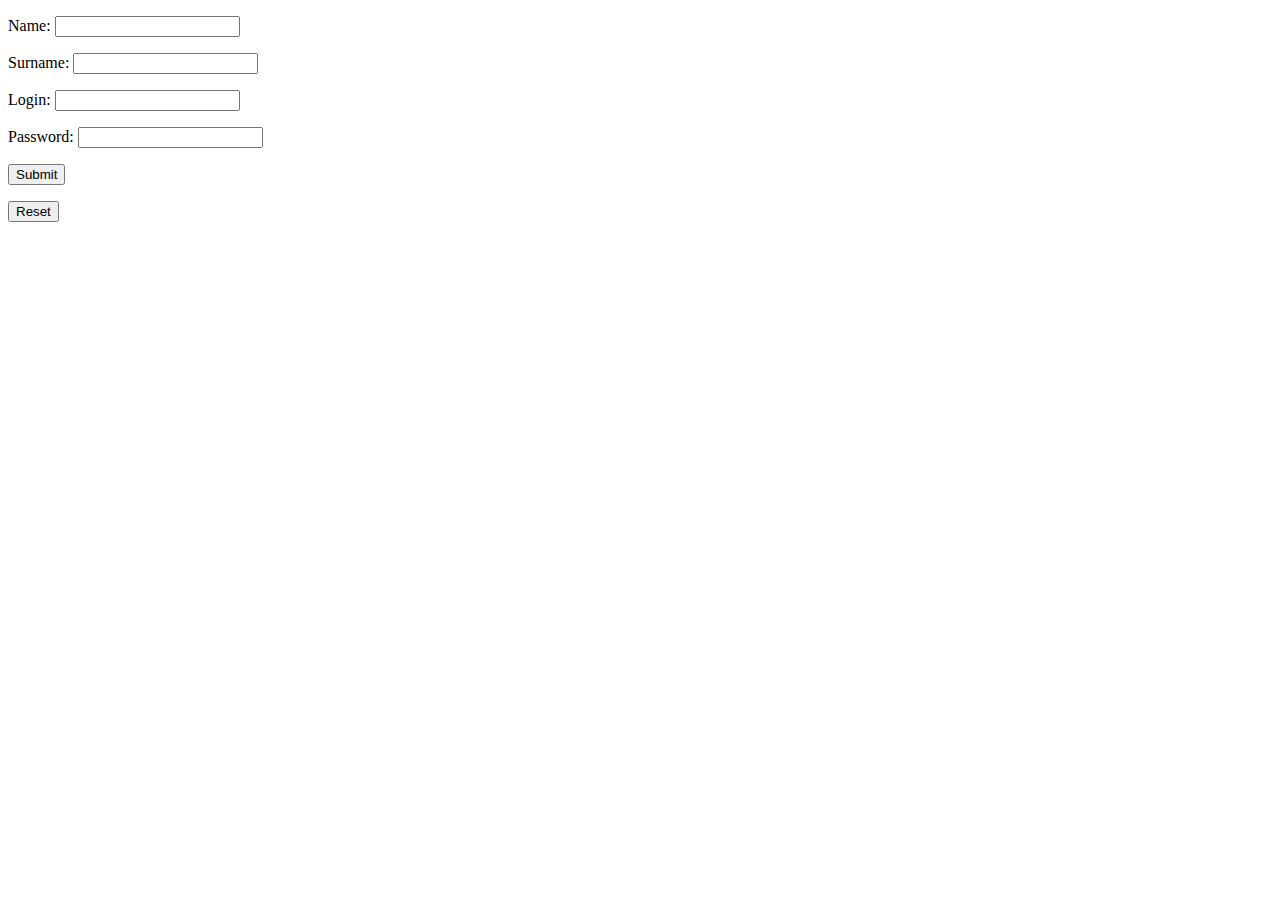
<file: src/main/resources/templates/adduser.html>
<!DOCTYPE html>
<html lang="en" xmlns:th="http://www.thymeleaf.org">
<head>
    <meta charset="UTF-8">
    <title>Title</title>
</head>
<body>
    <form th:action="@{/adduser}" method="post" th:object="${userToInsert}">

        <p>Name: <input type="text" th:field="*{name}" /> </p>
        <p>Surname: <input type="text" th:field="*{surname}" /> </p>
        <p>Login: <input type="text" th:field="*{login}" /> </p>
        <p>Password: <input type="password" th:field="*{password}" /> </p>

        <p><input type="submit" th:value="submit" /></p>
        <p><input type="reset" th:value="reset" /></p>

    </form>
</body>
</html>
</file>
